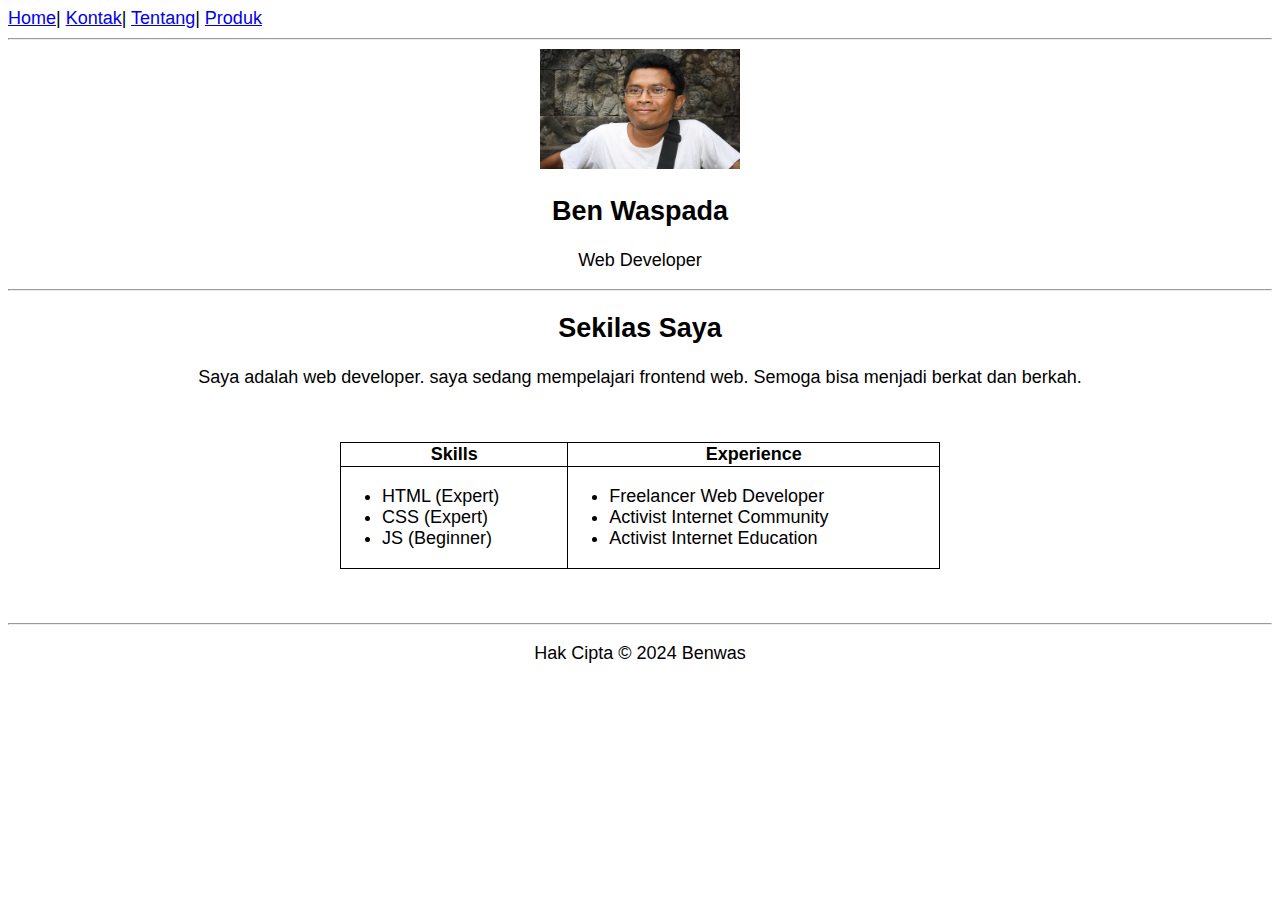
<file: profil/index.html>
<!DOCTYPE html>
<html lang="en">
  <head>
    <meta charset="UTF-8" />
    <meta name="viewport" content="width=device-width, initial-scale=1.0" />
    <title>Home</title>
    <link rel="stylesheet" type="text/CSS" href="style.css" />
  </head>
  <body>
          <nav>
      <a href="index.html">Home</a>| <a href="kontak.html">Kontak</a>|
      <a href="tentang.html">Tentang</a>|
      <a href="produk.html">Produk</a>
    </nav>
    <hr />
    <header style="text-align: center">
      <img src="img/SS A.jpg" width="200" height="120" />
      <h2>Ben Waspada</h2>
      <p>Web Developer</p>
    </header>
    <hr />
    <article style="text-align: center">
      <h2>Sekilas Saya</h2>
      <p>
        Saya adalah web developer. saya sedang mempelajari frontend web. Semoga
        bisa menjadi berkat dan berkah.
      </p>
    </article>

    <div>
      <table width="100%">
        <thead>
          <tr>
            <th>Skills</th>
            <th>Experience</th>
          </tr>
        </thead>
        <tbody>
          <tr>
            <td>
              <ul>
                <li>HTML (Expert)</li>
                <li>CSS (Expert)</li>
                <li>JS (Beginner)</li>
              </ul>
            </td>
            <td>
              <ul>
                <li>Freelancer Web Developer</li>
                <li>Activist Internet Community</li>
                <li>Activist Internet Education</li>
              </ul>
            </td>
          </tr>
        </tbody>
      </table>
    </div>
    <hr />
    <footer>
      <p>Hak Cipta &copy; 2024 Benwas</p>
    </footer>
  </body>
</html>
</file>
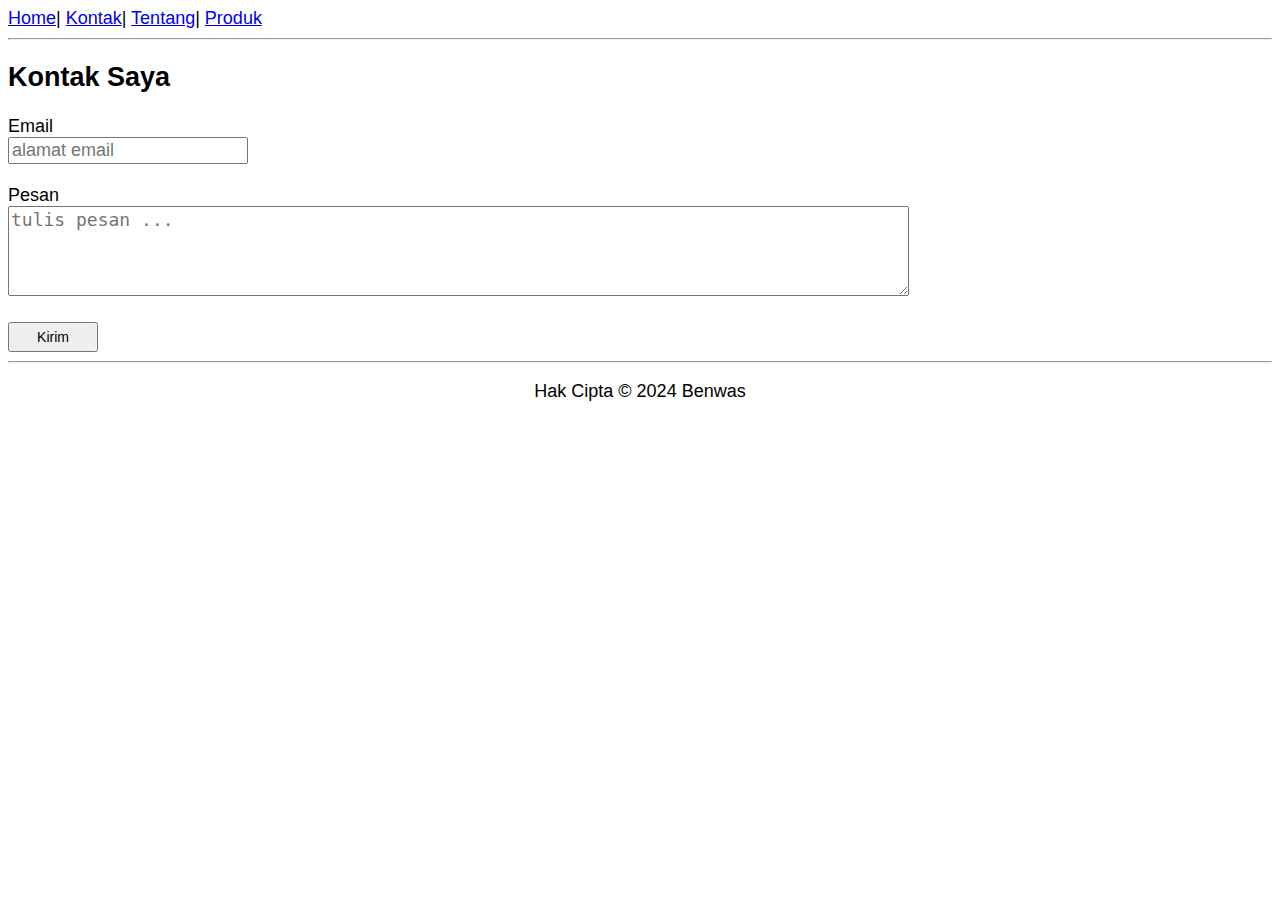
<file: profil/kontak.html>
<!DOCTYPE html>
<html lang="en">
  <head>
    <meta charset="UTF-8" />
    <meta name="viewport" content="width=device-width, initial-scale=1.0" />
    <title>Kontak</title>
    <link rel="stylesheet" type="text/CSS" href="style.css" />
  </head>
  <body>
    <nav>
      <a href="index.html">Home</a>| <a href="kontak.html">Kontak</a>|
      <a href="tentang.html">Tentang</a>|
      <a href="produk.html">Produk</a>
    </nav>
    <hr />

    <article>
      <h2>Kontak Saya</h2>
      <form>
        <label for="email">Email</label><br />
        <input
          style="font-size: 18px"
          type="email"
          name="email"
          placeholder="alamat email"
        />
        <br />
        <br />
        <label for="pesan">Pesan</label><br />
        <textarea
          style="font-size: 18px"
          name="pesan"
          placeholder="tulis pesan ..."
          rows="4"
          cols="80"
        ></textarea>
        <br />
        <br />
        <input style="width: 90px;height:30px;font-size: 14px;" type="submit"
        value="Kirim"
      </form>
    </article>
    <hr />
    <footer>
      <p>Hak Cipta &copy; 2024 Benwas</p>
    </footer>
  </body>
</html>
</file>
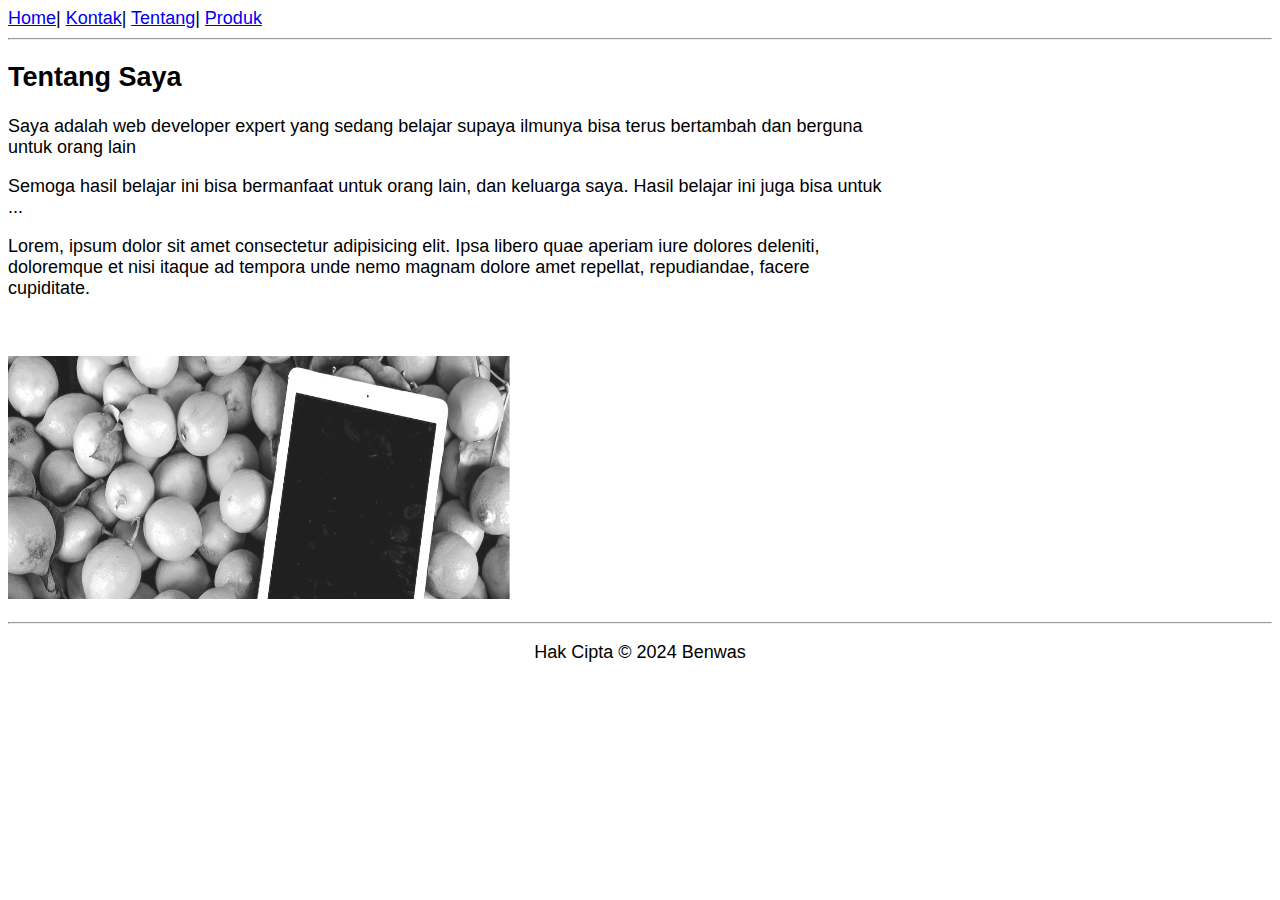
<file: profil/tentang.html>
<!DOCTYPE html>
<html lang="en">
  <head>
    <meta charset="UTF-8" />
    <meta name="viewport" content="width=device-width, initial-scale=1.0" />
    <title>Tentang</title>
    <link rel="stylesheet" type="text/CSS" href="style.css" />
  </head>
  <body>
    <nav>
      <a href="index.html">Home</a>| <a href="kontak.html">Kontak</a>|
      <a href="tentang.html">Tentang</a>|
      <a href="produk.html">Produk</a>
    </nav>
    <hr />
    <article class="ttg">
      <h2>Tentang Saya</h2>
      <p>
        Saya adalah web developer expert yang sedang belajar supaya ilmunya bisa
        terus bertambah dan berguna untuk orang lain
      </p>
      <p>
        Semoga hasil belajar ini bisa bermanfaat untuk orang lain, dan keluarga
        saya. Hasil belajar ini juga bisa untuk ...
      </p>
      <p>
        Lorem, ipsum dolor sit amet consectetur adipisicing elit. Ipsa libero
        quae aperiam iure dolores deleniti, doloremque et nisi itaque ad tempora
        unde nemo magnam dolore amet repellat, repudiandae, facere cupiditate.
      </p>
      <br />
      <p>
        <img src="img/sampul fb_ben.jpg" width="502" height="243" />
      </p>
    </article>
    <hr />
    <footer>
      <p>Hak Cipta &copy; 2024 Benwas</p>
    </footer>
  </body>
</html>
</file>
<file: profil/style.css>
body {
  font-family: Verdana, Geneva, Tahoma, sans-serif;
  font-size: 18px;
}
table,
th,
td {
  max-width: 600px;
  margin: 3em auto;
  border: 1px solid black;
  border-collapse: collapse;
}
footer {
  text-align: center;
}

article.ttg {
  width: 70%;
}
</file>
